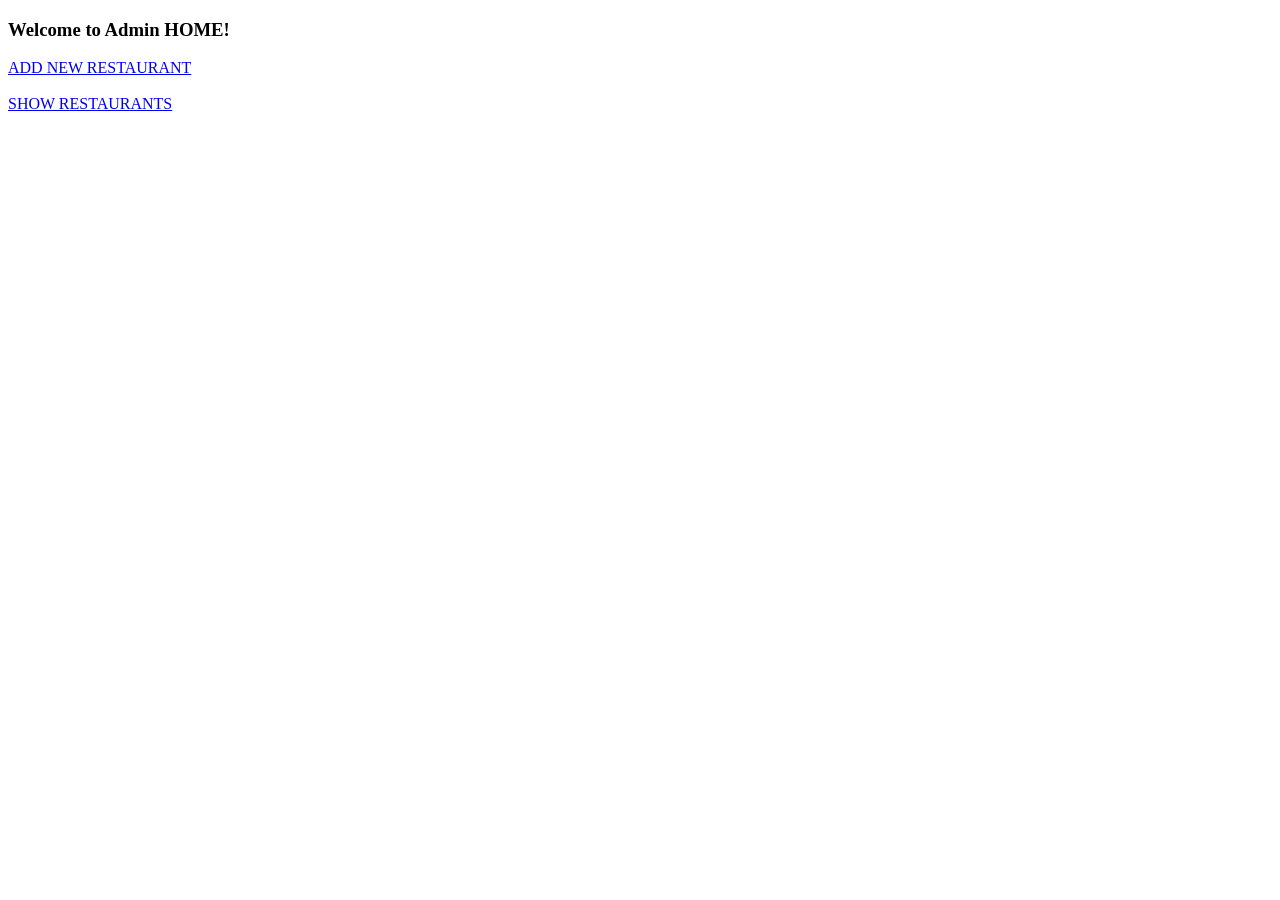
<file: myapp/delivery/Templates/admin_home.html>
<!DOCTYPE html>
<html lang="en">
<head>
    <meta charset="UTF-8">
    <meta name="viewport" content="width=device-width, initial-scale=1.0">
    <title>Admin Page</title>
</head>
<body>
    <h3>Welcome to Admin HOME!</h3>

    <a href="open_add_restaurant">ADD NEW RESTAURANT</a>
    <br><br>
    <a href="open_show_restaurant">SHOW RESTAURANTS</a>
</body>
</html>
</file>
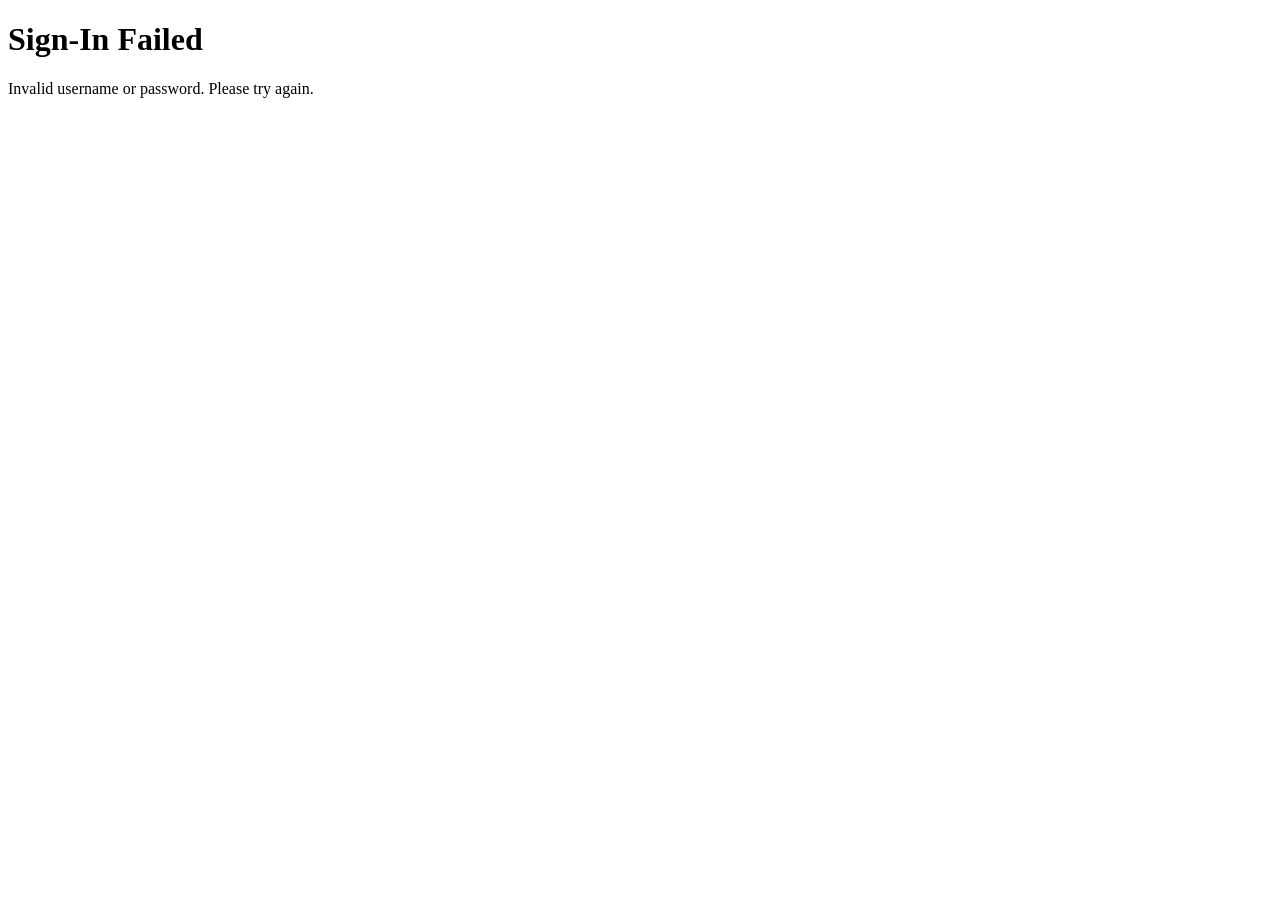
<file: myapp/delivery/Templates/fail.html>
<!DOCTYPE html>
<html lang="en">
<head>
    <meta charset="UTF-8">
    <meta name="viewport" content="width=device-width, initial-scale=1.0">
    <title>Document</title>
</head>
<body>
    <h1>Sign-In Failed</h1>
    <p>Invalid username or password. Please try again.</p>
</body>
</html>
</file>
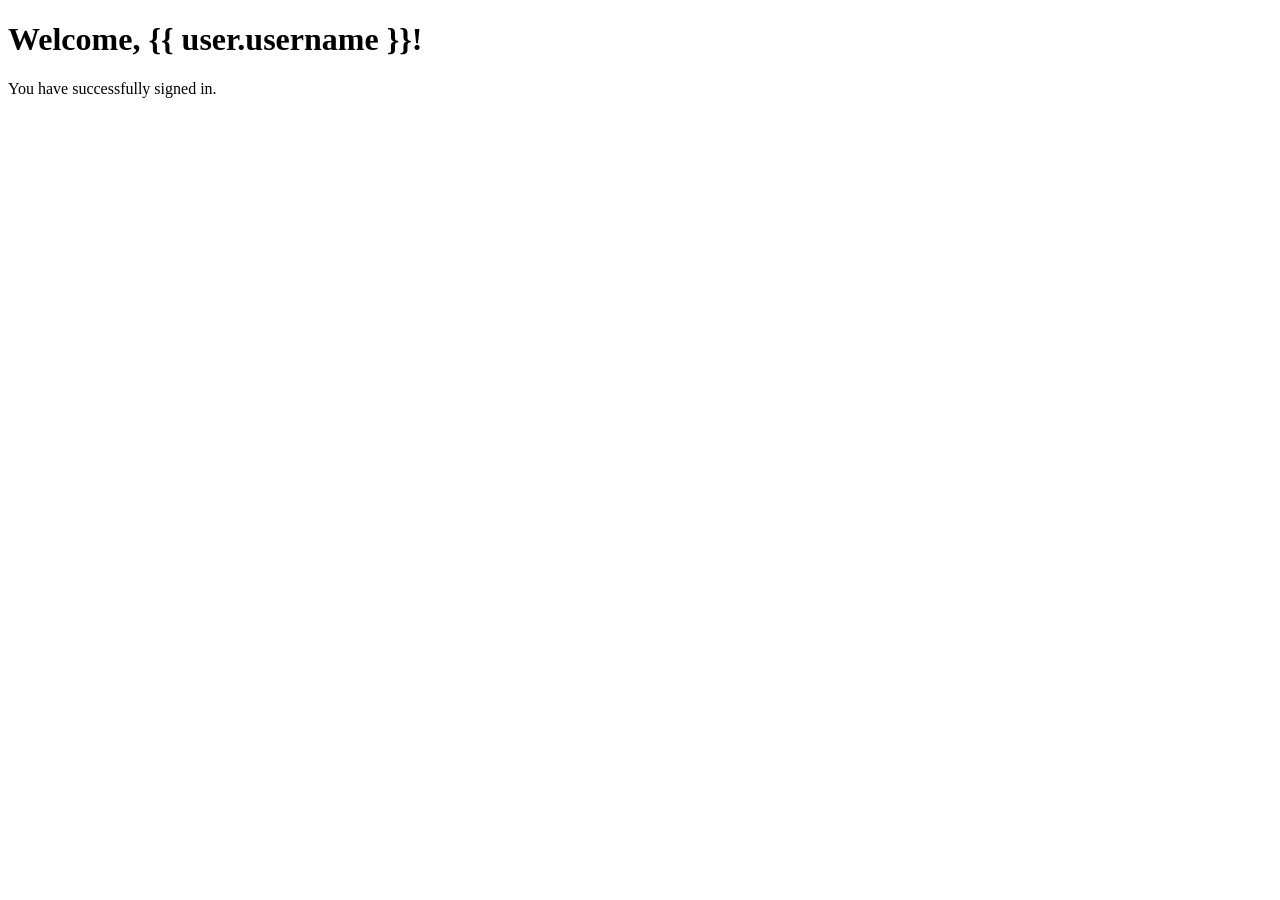
<file: myapp/delivery/Templates/success.html>
<!DOCTYPE html>
<html lang="en">
<head>
    <meta charset="UTF-8">
    <meta name="viewport" content="width=device-width, initial-scale=1.0">
    <title>Document</title>
</head>
<body>
    <h1>Welcome, {{ user.username }}!</h1>
    <p>You have successfully signed in.</p>
</body>
</html>
</file>
